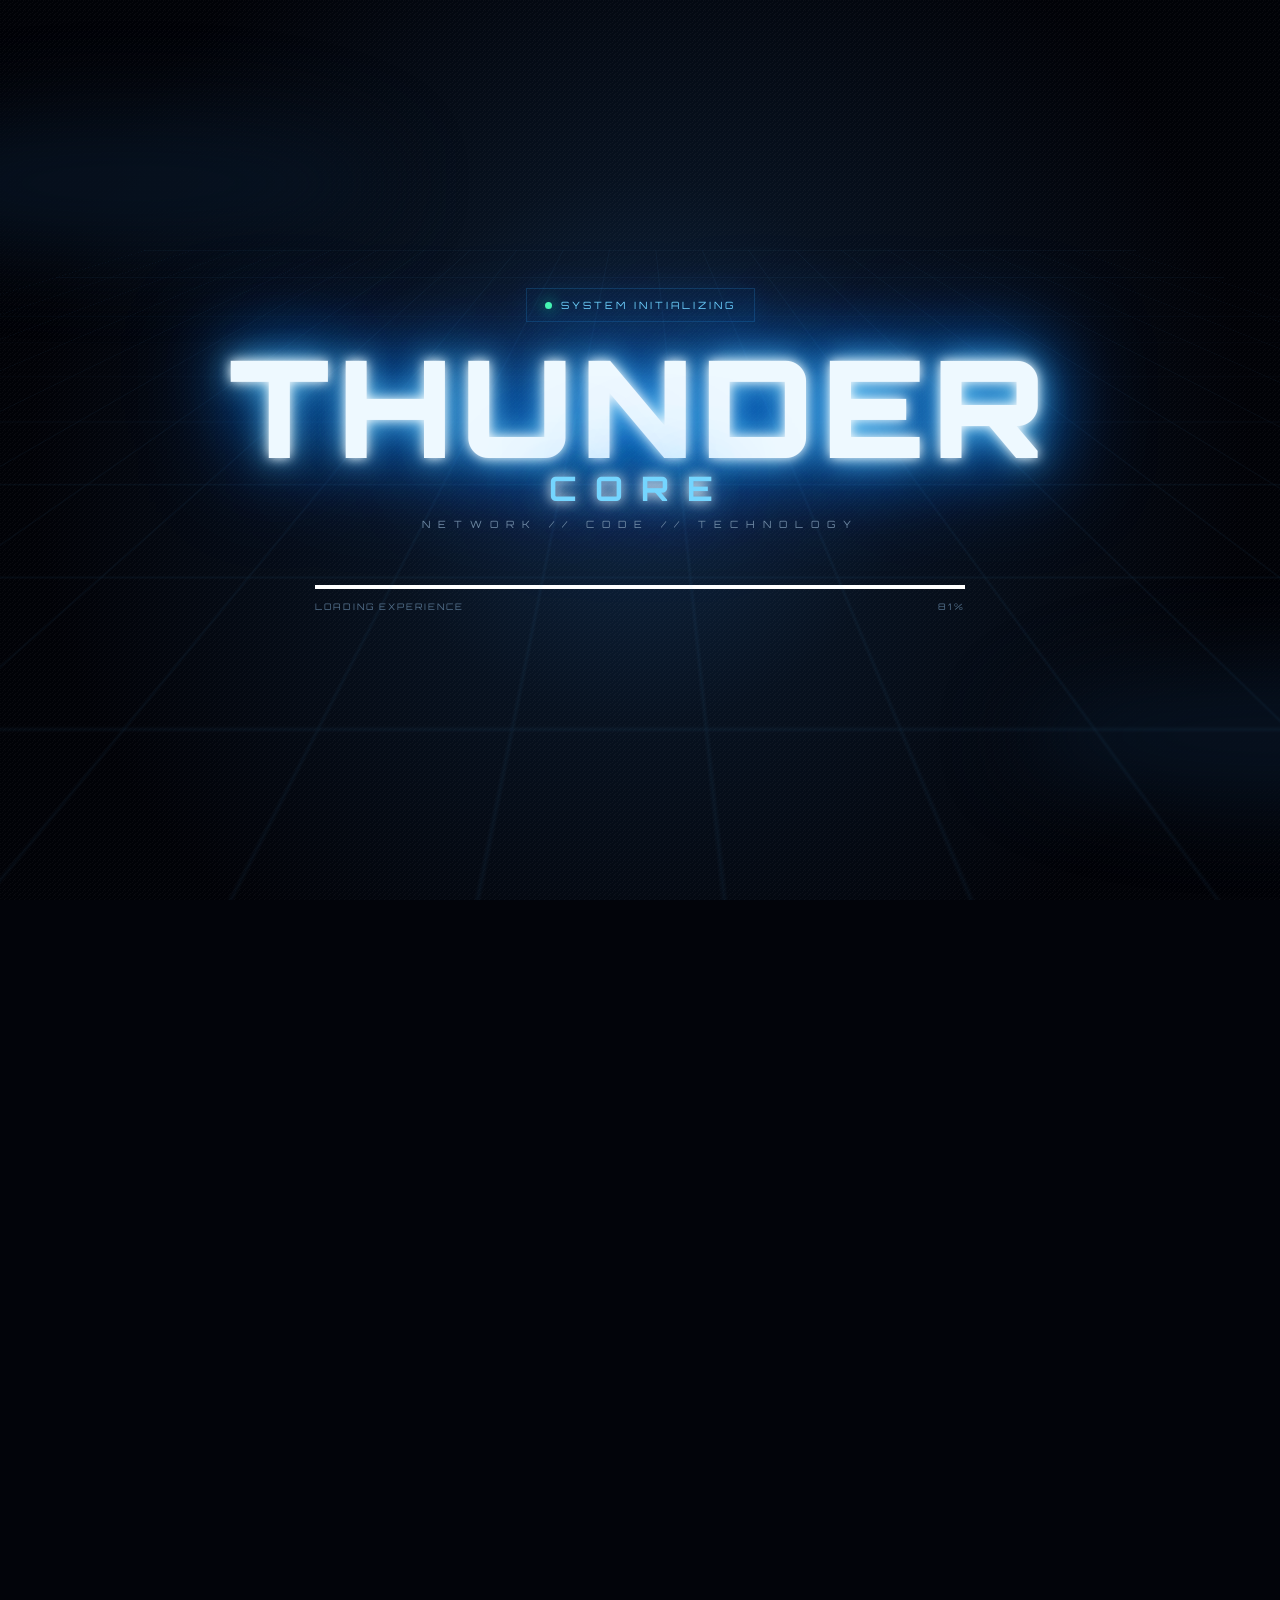
<file: index.html>
<!DOCTYPE html>
<html lang="id">
<head>
    <meta charset="UTF-8">
    <meta name="viewport" content="width=device-width, initial-scale=1.0">
    <title>VIAN // THUNDER</title>

    <link rel="preconnect" href="https://fonts.googleapis.com">
    <link rel="preconnect" href="https://fonts.gstatic.com" crossorigin>

    <link href="https://fonts.googleapis.com/css2?family=Orbitron:wght@400;500;600;700;800;900&family=Space+Grotesk:wght@400;500;600;700&display=swap" rel="stylesheet">

    <link rel="stylesheet" href="style.css">
</head>

<body>

<!-- =====================================================
     INTRO
===================================================== -->

<div class="intro" id="intro">

    <div class="noise"></div>

    <div class="storm-cloud cloud-a"></div>
    <div class="storm-cloud cloud-b"></div>

    <div class="bolt bolt-a"></div>
    <div class="bolt bolt-b"></div>
    <div class="bolt bolt-c"></div>

    <div class="intro-grid"></div>

    <div class="intro-content">

        <div class="system">
            <span class="dot"></span>
            SYSTEM INITIALIZING
        </div>

        <div class="logo-big">
            <span>THUNDER</span>
            <strong>CORE</strong>
        </div>

        <p class="intro-sub">
            NETWORK // CODE // TECHNOLOGY
        </p>

        <div class="loader">
            <div class="loader-fill"></div>
        </div>

        <div class="loader-row">
            <span>LOADING EXPERIENCE</span>
            <span id="percent">00%</span>
        </div>

    </div>

</div>


<!-- =====================================================
     SITE
===================================================== -->

<div class="site" id="site">

    <div class="cursor-glow"></div>
    <div class="particles" id="particles"></div>

    <div class="scanlines"></div>


    <!-- NAVBAR -->

    <header class="nav">

        <a href="#home" class="brand">
            <span class="brand-bolt">ϟ</span>
            VIAN
        </a>

        <nav>
            <a href="#home" class="active">HOME</a>
            <a href="#about">ABOUT</a>
            <a href="#skills">SKILLS</a>
            <a href="#projects">PROJECTS</a>
            <a href="#contact">CONTACT</a>
        </nav>

        <div class="online">
            <i></i>
            ONLINE
        </div>

    </header>


    <!-- =================================================
         HERO
    ================================================== -->

    <main>

        <section class="hero" id="home">

            <div class="hero-content reveal">

                <div class="hero-label">
                    <span>01</span>
                    DIGITAL IDENTITY
                </div>

                <p class="mini-title">
                    HELLO, I'M
                </p>

                <h1>
                    VIAN
                    <span>HALAWA</span>
                </h1>

                <div class="typing">
                    <span id="typing"></span><span class="cursor">_</span>
                </div>

                <p class="hero-text">
                    Pelajar TKJ yang suka membangun sesuatu dari
                    <b>kode, jaringan, dan teknologi.</b>
                    Fokus pada programming, MikroTik, networking,
                    dan web development.
                </p>

                <div class="hero-buttons">

                    <a href="#projects" class="btn btn-main">
                        VIEW PROJECTS
                        <span>↗</span>
                    </a>

                    <a href="#contact" class="btn btn-outline">
                        CONTACT
                        <span>⚡</span>
                    </a>

                </div>

                <div class="hero-stats">

                    <div>
                        <strong>03+</strong>
                        <span>PROJECTS</span>
                    </div>

                    <div>
                        <strong>04+</strong>
                        <span>CORE SKILLS</span>
                    </div>

                    <div>
                        <strong>∞</strong>
                        <span>LEARNING</span>
                    </div>

                </div>

            </div>


            <!-- HOLOGRAM -->

            <div class="hero-visual reveal">

                <div class="energy-field">

                    <div class="ring ring-1"></div>
                    <div class="ring ring-2"></div>
                    <div class="ring ring-3"></div>

                    <div class="core">

                        <div class="core-light"></div>

                        <div class="thunder">
                            ϟ
                        </div>

                    </div>

                    <div class="orbit-dot dot-1"></div>
                    <div class="orbit-dot dot-2"></div>
                    <div class="orbit-dot dot-3"></div>

                </div>

                <div class="hud hud-top">
                    <span>POWER</span>
                    <b>98%</b>
                </div>

                <div class="hud hud-bottom">
                    <span>STATUS</span>
                    <b>ACTIVE</b>
                </div>

            </div>


            <div class="scroll">
                <span></span>
                SCROLL TO EXPLORE
            </div>

        </section>


        <!-- =================================================
             ABOUT
        ================================================== -->

        <section class="section" id="about">

            <div class="section-title reveal">

                <div class="section-number">02 / ABOUT</div>

                <h2>
                    THE MIND
                    <span>BEHIND THE CODE</span>
                </h2>

                <div class="section-line"></div>

            </div>


            <div class="about-grid reveal">

                <div class="about-main glass">

                    <div class="corner"></div>

                    <div class="terminal-title">
                        <span>●</span>
                        <span>●</span>
                        <span>●</span>
                        ABOUT_SYSTEM.exe
                    </div>

                    <div class="terminal-body">

<pre><span class="blue">user</span>@vian:~$ whoami

Vian Halawa

<span class="blue">user</span>@vian:~$ mission

Build. Learn. Experiment.

<span class="blue">user</span>@vian:~$ interests

&gt; Programming
&gt; Networking
&gt; MikroTik
&gt; Web Development

<span class="blue">user</span>@vian:~$ status

<span class="green">READY TO BUILD.</span></pre>

                    </div>

                </div>


                <div class="about-side">

                    <div class="mini-card glass reveal">
                        <span class="mini-icon">ϟ</span>
                        <div>
                            <b>CREATIVE</b>
                            <p>Membuat project dengan pendekatan visual dan interaktif.</p>
                        </div>
                    </div>

                    <div class="mini-card glass reveal">
                        <span class="mini-icon">⌘</span>
                        <div>
                            <b>TECHNICAL</b>
                            <p>Senang membongkar sistem dan memahami bagaimana teknologi bekerja.</p>
                        </div>
                    </div>

                    <div class="mini-card glass reveal">
                        <span class="mini-icon">◈</span>
                        <div>
                            <b>CURIOUS</b>
                            <p>Terus mencoba tools, framework, dan teknologi baru.</p>
                        </div>
                    </div>

                </div>

            </div>

        </section>


        <!-- =================================================
             SKILLS
        ================================================== -->

        <section class="section" id="skills">

            <div class="section-title reveal">

                <div class="section-number">03 / SKILLS</div>

                <h2>
                    MY
                    <span>ARSENAL</span>
                </h2>

                <div class="section-line"></div>

            </div>


            <div class="skills-grid">

                <div class="skill glass reveal">

                    <div class="skill-number">01</div>

                    <div class="skill-icon">&lt;/&gt;</div>

                    <h3>PYTHON</h3>

                    <p>
                        Scripting, automation, tools,
                        logic dan berbagai eksperimen Python.
                    </p>

                    <div class="progress">
                        <span style="--width: 87%"></span>
                    </div>

                    <small>87%</small>

                </div>


                <div class="skill glass reveal">

                    <div class="skill-number">02</div>

                    <div class="skill-icon">◇</div>

                    <h3>WEB</h3>

                    <p>
                        HTML, CSS dan JavaScript untuk
                        membangun website modern.
                    </p>

                    <div class="progress">
                        <span style="--width: 83%"></span>
                    </div>

                    <small>83%</small>

                </div>


                <div class="skill glass reveal">

                    <div class="skill-number">03</div>

                    <div class="skill-icon">⌁</div>

                    <h3>MIKROTIK</h3>

                    <p>
                        DHCP, NAT, firewall, routing,
                        bandwidth dan RouterOS.
                    </p>

                    <div class="progress">
                        <span style="--width: 86%"></span>
                    </div>

                    <small>86%</small>

                </div>


                <div class="skill glass reveal">

                    <div class="skill-number">04</div>

                    <div class="skill-icon">◉</div>

                    <h3>NETWORKING</h3>

                    <p>
                        IP addressing, LAN, access point,
                        kabel dan troubleshooting.
                    </p>

                    <div class="progress">
                        <span style="--width: 89%"></span>
                    </div>

                    <small>89%</small>

                </div>

            </div>

        </section>


        <!-- =================================================
             PROJECTS
        ================================================== -->

        <section class="section" id="projects">

            <div class="section-title reveal">

                <div class="section-number">04 / PROJECTS</div>

                <h2>
                    SELECTED
                    <span>WORKS</span>
                </h2>

                <div class="section-line"></div>

            </div>


            <div class="projects">

                <article class="project glass reveal">

                    <div class="project-number">
                        01
                    </div>

                    <div class="project-visual python">
                        <div class="visual-text">
                            PY
                        </div>
                    </div>

                    <div class="project-info">

                        <span>PYTHON / SCRIPT</span>

                        <h3>THUNDER TOOLS</h3>

                        <p>
                            Kumpulan tools Python untuk
                            eksperimen dan automation.
                        </p>

                        <a href="#">
                            EXPLORE →
                        </a>

                    </div>

                </article>


                <article class="project glass reveal">

                    <div class="project-number">
                        02
                    </div>

                    <div class="project-visual network">

                        <div class="network-node n1"></div>
                        <div class="network-node n2"></div>
                        <div class="network-node n3"></div>
                        <div class="network-line l1"></div>
                        <div class="network-line l2"></div>

                        <div class="router">
                            MIKROTIK
                        </div>

                    </div>

                    <div class="project-info">

                        <span>NETWORK / ROUTEROS</span>

                        <h3>NETWORK CORE</h3>

                        <p>
                            Eksperimen konfigurasi jaringan,
                            DHCP, NAT dan firewall MikroTik.
                        </p>

                        <a href="#">
                            EXPLORE →
                        </a>

                    </div>

                </article>


                <article class="project glass reveal">

                    <div class="project-number">
                        03
                    </div>

                    <div class="project-visual web">

                        <div class="web-code">
                            <span>&lt;</span>
                            <b>WEB</b>
                            <span>/&gt;</span>
                        </div>

                    </div>

                    <div class="project-info">

                        <span>HTML / CSS / JS</span>

                        <h3>THUNDER PORTFOLIO</h3>

                        <p>
                            Personal portfolio dengan
                            UI futuristic dan animasi interaktif.
                        </p>

                        <a href="#">
                            EXPLORE →
                        </a>

                    </div>

                </article>

            </div>

        </section>


        <!-- =================================================
             CONTACT
        ================================================== -->

        <section class="section contact" id="contact">

            <div class="contact-box glass reveal">

                <div class="contact-light"></div>

                <div class="section-number">
                    05 / CONTACT
                </div>

                <h2>
                    READY TO
                    <span>CONNECT?</span>
                </h2>

                <p>
                    Mari terhubung, berbagi project,
                    dan membangun sesuatu yang keren.
                </p>

                <div class="contacts">

                    <a href="#" class="contact-item">
                        <span>GH</span>
                        GITHUB
                    </a>

                    <a href="#" class="contact-item">
                        <span>IG</span>
                        INSTAGRAM
                    </a>

                    <a href="mailto:emailkamu@gmail.com" class="contact-item">
                        <span>@</span>
                        EMAIL
                    </a>

                </div>

            </div>

        </section>

    </main>


    <!-- FOOTER -->

    <footer>

        <div>
            <span class="footer-bolt">ϟ</span>
            VIAN // THUNDER CORE
        </div>

        <p>
            BUILDING FROM ZERO.
        </p>

        <small>
            © 2026
        </small>

    </footer>

</div>


<script src="script.js"></script>

</body>
</html>
</file>
<file: style.css>
:root {
    --bg: #02040a;
    --panel: rgba(8, 17, 30, 0.65);
    --blue: #23a7ff;
    --cyan: #7bdbff;
    --white: #eef9ff;
    --muted: #687a91;
    --line: rgba(70, 170, 255, 0.18);
}

* {
    margin: 0;
    padding: 0;
    box-sizing: border-box;
}

html {
    scroll-behavior: smooth;
}

body {
    background: var(--bg);
    color: var(--white);
    font-family: "Space Grotesk", sans-serif;
    overflow-x: hidden;
}

a {
    color: inherit;
    text-decoration: none;
}


/* ====================================
   INTRO
==================================== */

.intro {
    position: fixed;
    inset: 0;
    z-index: 99999;

    display: grid;
    place-items: center;

    overflow: hidden;

    background:
        radial-gradient(circle at center,
        #102a48 0%,
        #07111f 35%,
        #010207 78%);

    transition:
        opacity 1s ease,
        visibility 1s ease;
}

.intro.hidden {
    opacity: 0;
    visibility: hidden;
}

.intro-grid {
    position: absolute;
    inset: 0;

    opacity: .18;

    background-image:
        linear-gradient(rgba(67,178,255,.25) 1px, transparent 1px),
        linear-gradient(90deg, rgba(67,178,255,.25) 1px, transparent 1px);

    background-size: 60px 60px;

    transform: perspective(500px) rotateX(55deg) scale(1.8);

    animation: gridIntro 5s linear infinite;
}

.noise {
    position: absolute;
    inset: 0;

    pointer-events: none;

    opacity: .07;

    background-image:
        repeating-radial-gradient(
            circle at 0 0,
            #fff 0,
            transparent 1px,
            transparent 3px
        );

    background-size: 5px 5px;
}


/* CLOUDS */

.storm-cloud {
    position: absolute;

    width: 520px;
    height: 150px;

    border-radius: 50%;

    background: #071322;

    filter: blur(40px);

    opacity: .85;
}

.cloud-a {
    top: 12%;
    left: -10%;

    animation: cloudA 10s linear infinite;
}

.cloud-b {
    bottom: 10%;
    right: -20%;

    animation: cloudB 12s linear infinite;
}


/* LIGHTNING */

.bolt {
    position: absolute;

    width: 5px;
    height: 190px;

    background: white;

    opacity: 0;

    filter:
        drop-shadow(0 0 8px white)
        drop-shadow(0 0 25px #4dc7ff)
        drop-shadow(0 0 65px #0088ff);

    clip-path: polygon(
        60% 0,
        0 48%,
        40% 48%,
        15% 100%,
        100% 38%,
        60% 38%
    );

    animation: lightning 4.5s infinite;
}

.bolt-a {
    top: 5%;
    left: 19%;
}

.bolt-b {
    top: 8%;
    right: 22%;
    animation-delay: 1.7s;
}

.bolt-c {
    top: 20%;
    left: 52%;
    animation-delay: 3s;
}

.intro-content {
    position: relative;
    z-index: 10;

    width: min(850px, 90%);

    text-align: center;
}

.system {
    display: inline-flex;
    align-items: center;
    gap: 9px;

    padding: 10px 18px;

    border: 1px solid var(--line);

    color: var(--cyan);

    font-family: "Orbitron", sans-serif;
    font-size: 10px;

    letter-spacing: 3px;

    background: rgba(0, 90, 160, .08);

    box-shadow:
        0 0 30px rgba(0,150,255,.1);
}

.dot {
    width: 7px;
    height: 7px;

    border-radius: 50%;

    background: #4dffae;

    box-shadow: 0 0 15px #4dffae;

    animation: pulse 1s infinite;
}

.logo-big {
    margin: 30px 0 15px;

    font-family: "Orbitron", sans-serif;

    font-size: clamp(55px, 11vw, 135px);

    font-weight: 900;

    line-height: .82;

    letter-spacing: 8px;

    text-shadow:
        0 0 12px #fff,
        0 0 30px #6bd2ff,
        0 0 70px #008cff,
        0 0 110px #006aff;

    animation: logoPulse 2s ease-in-out infinite alternate;
}

.logo-big strong {
    display: block;

    margin-top: 12px;

    font-size: .25em;

    letter-spacing: 18px;

    color: #74d5ff;
}

.intro-sub {
    color: #6f8aa5;

    font-family: "Orbitron", sans-serif;

    font-size: 10px;

    letter-spacing: 8px;
}

.loader {
    width: min(650px, 90%);

    height: 4px;

    margin: 55px auto 12px;

    overflow: hidden;

    background: rgba(255,255,255,.08);
}

.loader-fill {
    height: 100%;
    width: 0;

    background: #fff;

    box-shadow:
        0 0 10px white,
        0 0 25px #19a9ff,
        0 0 55px #0077ff;

    animation: loading 3.8s forwards;
}

.loader-row {
    display: flex;
    justify-content: space-between;

    width: min(650px, 90%);

    margin: auto;

    font-family: "Orbitron", sans-serif;
    font-size: 9px;

    letter-spacing: 2px;

    color: #54718c;
}


/* ====================================
   SITE
==================================== */

.site {
    position: relative;

    min-height: 100vh;

    opacity: 0;

    transition: opacity 1.2s ease;

    background:
        radial-gradient(
            circle at 50% -10%,
            rgba(0,135,255,.18),
            transparent 35%
        ),
        var(--bg);
}

.site.show {
    opacity: 1;
}

.scanlines {
    position: fixed;
    inset: 0;

    pointer-events: none;
    z-index: 1000;

    opacity: .05;

    background:
        repeating-linear-gradient(
            0deg,
            transparent 0px,
            transparent 3px,
            #fff 4px
        );
}

.cursor-glow {
    position: fixed;

    width: 350px;
    height: 350px;

    border-radius: 50%;

    pointer-events: none;
    z-index: 500;

    transform: translate(-50%, -50%);

    background:
        radial-gradient(
            circle,
            rgba(0,150,255,.1),
            transparent 65%
        );
}


/* PARTICLES */

.particle {
    position: fixed;

    width: 2px;
    height: 2px;

    border-radius: 50%;

    background: white;

    box-shadow:
        0 0 7px #35b6ff,
        0 0 15px #008cff;

    pointer-events: none;
}

@keyframes particleUp {
    from {
        transform: translateY(105vh);
        opacity: 0;
    }

    15% {
        opacity: 1;
    }

    85% {
        opacity: 1;
    }

    to {
        transform: translateY(-10vh);
        opacity: 0;
    }
}


/* ====================================
   NAV
==================================== */

.nav {
    position: fixed;
    top: 0;
    left: 0;

    width: 100%;

    padding: 22px 6%;

    z-index: 900;

    display: flex;
    align-items: center;
    justify-content: space-between;

    border-bottom: 1px solid rgba(70,170,255,.09);

    background: rgba(2,4,10,.65);

    backdrop-filter: blur(18px);
}

.brand {
    font-family: "Orbitron", sans-serif;

    font-size: 19px;

    font-weight: 800;

    letter-spacing: 4px;
}

.brand-bolt {
    color: var(--cyan);

    font-size: 28px;

    text-shadow:
        0 0 10px #fff,
        0 0 25px var(--blue),
        0 0 50px #006eff;
}

.nav nav {
    display: flex;
    gap: 34px;
}

.nav nav a {
    position: relative;

    color: #71869f;

    font-family: "Orbitron", sans-serif;

    font-size: 10px;

    letter-spacing: 2px;

    transition: .3s;
}

.nav nav a:hover,
.nav nav a.active {
    color: white;
}

.nav nav a::after {
    content: "";

    position: absolute;

    left: 50%;
    bottom: -10px;

    width: 0;
    height: 2px;

    transform: translateX(-50%);

    background: var(--blue);

    box-shadow: 0 0 15px #008cff;

    transition: .3s;
}

.nav nav a:hover::after,
.nav nav a.active::after {
    width: 100%;
}

.online {
    display: flex;
    align-items: center;
    gap: 8px;

    color: #59d9a2;

    font-family: "Orbitron", sans-serif;

    font-size: 9px;

    letter-spacing: 2px;
}

.online i {
    width: 7px;
    height: 7px;

    border-radius: 50%;

    background: #4effa7;

    box-shadow: 0 0 12px #4effa7;

    animation: pulse 1s infinite;
}


/* ====================================
   HERO
==================================== */

.hero {
    min-height: 100vh;

    padding: 150px 7% 100px;

    display: grid;
    grid-template-columns: 1.1fr .9fr;

    align-items: center;

    position: relative;

    overflow: hidden;
}

.hero::before {
    content: "";

    position: absolute;

    width: 800px;
    height: 800px;

    right: -400px;
    top: 10%;

    border-radius: 50%;

    background:
        radial-gradient(
            circle,
            rgba(0,142,255,.14),
            transparent 65%
        );

    filter: blur(30px);
}

.hero-content {
    position: relative;
    z-index: 5;
}

.hero-label {
    display: flex;
    align-items: center;
    gap: 12px;

    color: #5f7892;

    font-family: "Orbitron", sans-serif;

    font-size: 10px;

    letter-spacing: 3px;

    margin-bottom: 32px;
}

.hero-label span {
    color: var(--blue);
}

.mini-title {
    color: #7c95ad;

    font-family: "Orbitron", sans-serif;

    font-size: 13px;

    letter-spacing: 7px;
}

.hero h1 {
    margin-top: 10px;

    font-family: "Orbitron", sans-serif;

    font-size: clamp(65px, 9vw, 140px);

    line-height: .82;

    letter-spacing: 6px;

    font-weight: 900;

    text-shadow:
        0 0 12px white,
        0 0 32px #4fc6ff,
        0 0 70px #007cff;
}

.hero h1 span {
    display: block;

    color: transparent;

    -webkit-text-stroke: 2px #52c7ff;

    text-shadow:
        0 0 20px #007dff;
}

.typing {
    margin-top: 28px;

    min-height: 25px;

    color: #61c9ff;

    font-family: "Orbitron", sans-serif;

    font-size: 13px;

    letter-spacing: 4px;
}

.cursor {
    animation: blink .7s infinite;
}

.hero-text {
    max-width: 650px;

    margin-top: 25px;

    color: #71849c;

    line-height: 1.9;

    font-size: 15px;
}

.hero-text b {
    color: #bce8ff;
}

.hero-buttons {
    display: flex;
    gap: 13px;

    margin-top: 38px;
}

.btn {
    position: relative;

    padding: 15px 24px;

    font-family: "Orbitron", sans-serif;

    font-size: 10px;

    letter-spacing: 2px;

    border: 1px solid var(--line);

    overflow: hidden;

    transition: .35s;
}

.btn span {
    margin-left: 12px;
}

.btn-main {
    background:
        linear-gradient(
            100deg,
            #006ad4,
            #12aeff
        );

    box-shadow:
        0 0 25px rgba(0,136,255,.28);
}

.btn-main:hover {
    transform: translateY(-6px);

    box-shadow:
        0 0 30px #008cff,
        0 0 70px rgba(0,110,255,.35);
}

.btn-outline {
    color: #77cfff;

    background: rgba(0,120,255,.04);
}

.btn-outline:hover {
    transform: translateY(-6px);

    background: rgba(0,120,255,.12);

    box-shadow:
        0 0 25px rgba(0,145,255,.25);
}

.hero-stats {
    display: flex;

    gap: 50px;

    margin-top: 65px;
}

.hero-stats div {
    display: flex;
    flex-direction: column;
    gap: 5px;
}

.hero-stats strong {
    font-family: "Orbitron", sans-serif;

    font-size: 25px;

    color: white;

    text-shadow:
        0 0 20px #008cff;
}

.hero-stats span {
    font-family: "Orbitron", sans-serif;

    color: #50657d;

    font-size: 8px;

    letter-spacing: 2px;
}


/* ====================================
   HOLOGRAM
==================================== */

.hero-visual {
    position: relative;

    min-height: 600px;

    display: grid;
    place-items: center;
}

.energy-field {
    position: relative;

    width: 500px;
    height: 500px;

    display: grid;
    place-items: center;

    transform-style: preserve-3d;

    animation: floating 5s ease-in-out infinite;
}

.ring {
    position: absolute;

    border-radius: 50%;

    border: 1px solid rgba(60,186,255,.3);

    box-shadow:
        0 0 18px rgba(0,139,255,.16);
}

.ring-1 {
    width: 280px;
    height: 280px;

    animation: spin 8s linear infinite;
}

.ring-2 {
    width: 370px;
    height: 370px;

    border-left-color: #2baaff;
    border-right-color: transparent;

    animation: spinReverse 12s linear infinite;
}

.ring-3 {
    width: 460px;
    height: 460px;

    border-top-color: #49c7ff;
    border-bottom-color: transparent;

    animation: spin 18s linear infinite;
}

.core {
    width: 190px;
    height: 190px;

    position: relative;

    display: grid;
    place-items: center;

    border-radius: 50%;

    background:
        radial-gradient(
            circle,
            #37baff 0%,
            #0870cc 17%,
            #032244 48%,
            #010812 73%
        );

    border: 1px solid white;

    box-shadow:
        0 0 20px white,
        0 0 45px #18aaff,
        0 0 90px #006dff,
        inset 0 0 60px rgba(0,195,255,.65);
}

.core-light {
    position: absolute;

    inset: -15px;

    border-radius: 50%;

    border: 1px solid rgba(135,225,255,.35);

    animation: pulseRing 1.7s infinite;
}

.thunder {
    position: relative;

    z-index: 2;

    font-size: 90px;

    color: white;

    transform: rotate(8deg);

    text-shadow:
        0 0 5px white,
        0 0 20px white,
        0 0 40px #00aeff,
        0 0 80px #0070ff;
}

.orbit-dot {
    position: absolute;

    width: 8px;
    height: 8px;

    border-radius: 50%;

    background: white;

    box-shadow:
        0 0 10px white,
        0 0 25px #009cff;
}

.dot-1 {
    top: 8%;
    left: 43%;
}

.dot-2 {
    bottom: 18%;
    right: 9%;
}

.dot-3 {
    left: 8%;
    top: 53%;
}

.hud {
    position: absolute;

    padding: 12px 17px;

    border-left: 2px solid var(--blue);

    background: rgba(0,35,65,.28);

    backdrop-filter: blur(10px);

    display: flex;
    flex-direction: column;
    gap: 4px;

    font-family: "Orbitron", sans-serif;

    font-size: 8px;

    letter-spacing: 2px;

    color: #4c6a84;
}

.hud b {
    color: #9edfff;

    font-size: 11px;
}

.hud-top {
    top: 80px;
    right: 30px;
}

.hud-bottom {
    bottom: 90px;
    left: 25px;
}

.scroll {
    position: absolute;

    left: 50%;
    bottom: 32px;

    transform: translateX(-50%);

    display: flex;
    flex-direction: column;
    align-items: center;
    gap: 13px;

    color: #4c627a;

    font-family: "Orbitron", sans-serif;

    font-size: 8px;

    letter-spacing: 3px;
}

.scroll span {
    width: 1px;
    height: 55px;

    background: #38b8ff;

    box-shadow: 0 0 15px #008cff;

    animation: scrollLine 1.6s infinite;
}


/* ====================================
   SECTIONS
==================================== */

.section {
    max-width: 1350px;

    padding: 130px 7%;

    margin: auto;
}

.section-title {
    margin-bottom: 60px;
}

.section-number {
    color: #45baff;

    font-family: "Orbitron", sans-serif;

    font-size: 10px;

    letter-spacing: 4px;

    margin-bottom: 18px;
}

.section-title h2 {
    max-width: 800px;

    font-family: "Orbitron", sans-serif;

    font-size: clamp(40px, 6vw, 78px);

    line-height: .95;

    letter-spacing: 3px;
}

.section-title h2 span {
    display: block;

    color: transparent;

    -webkit-text-stroke: 1px #58caff;

    text-shadow: 0 0 30px rgba(0,137,255,.5);
}

.section-line {
    width: 100px;
    height: 3px;

    margin-top: 25px;

    background: #1ba6ff;

    box-shadow:
        0 0 20px #008cff,
        0 0 40px #006aff;
}

.glass {
    background:
        linear-gradient(
            145deg,
            rgba(13,33,53,.66),
            rgba(2,8,17,.72)
        );

    border: 1px solid var(--line);

    box-shadow:
        inset 0 0 40px rgba(0,120,255,.025);

    backdrop-filter: blur(15px);
}


/* ====================================
   ABOUT
==================================== */

.about-grid {
    display: grid;

    grid-template-columns: 1.5fr .8fr;

    gap: 25px;
}

.about-main {
    position: relative;

    min-height: 440px;

    overflow: hidden;
}

.corner {
    position: absolute;

    width: 80px;
    height: 80px;

    top: 0;
    right: 0;

    border-top: 1px solid #42baff;
    border-right: 1px solid #42baff;

    box-shadow:
        0 0 20px rgba(0,150,255,.3);
}

.terminal-title {
    padding: 18px 22px;

    border-bottom: 1px solid var(--line);

    color: #53718b;

    font-family: "Orbitron", sans-serif;

    font-size: 9px;

    letter-spacing: 2px;
}

.terminal-title span {
    color: #45c0ff;

    margin-right: 5px;
}

.terminal-body {
    padding: 30px;
}

pre {
    font-family: "Space Grotesk", monospace;

    font-size: 15px;

    line-height: 2;

    color: #7188a1;

    white-space: pre-wrap;
}

.blue {
    color: #38b4ff;
}

.green {
    color: #5affa8;
    text-shadow: 0 0 10px rgba(0,255,150,.4);
}

.about-side {
    display: flex;
    flex-direction: column;
    gap: 16px;
}

.mini-card {
    flex: 1;

    padding: 25px;

    display: flex;
    gap: 20px;

    align-items: flex-start;

    transition: .35s;
}

.mini-card:hover {
    transform: translateX(8px);

    border-color: #229fff;

    box-shadow:
        0 0 35px rgba(0,132,255,.12);
}

.mini-icon {
    color: #63cfff;

    font-size: 28px;

    text-shadow:
        0 0 20px #008cff;
}

.mini-card b {
    font-family: "Orbitron", sans-serif;

    font-size: 13px;
}

.mini-card p {
    color: #667d96;

    line-height: 1.7;

    font-size: 12px;

    margin-top: 8px;
}


/* ====================================
   SKILLS
==================================== */

.skills-grid {
    display: grid;

    grid-template-columns: repeat(4, 1fr);

    gap: 18px;
}

.skill {
    min-height: 340px;

    padding: 30px;

    position: relative;

    overflow: hidden;

    transition: .4s;
}

.skill::after {
    content: "";

    position: absolute;

    width: 150px;
    height: 150px;

    right: -80px;
    bottom: -80px;

    border-radius: 50%;

    background: #009dff;

    filter: blur(70px);

    opacity: .1;
}

.skill:hover {
    transform: translateY(-12px);

    border-color: #229fff;

    box-shadow:
        0 20px 50px rgba(0,115,255,.15);
}

.skill-number {
    color: #415b75;

    font-family: "Orbitron", sans-serif;

    font-size: 9px;

    letter-spacing: 2px;
}

.skill-icon {
    margin-top: 25px;

    font-size: 43px;

    color: #61ccff;

    text-shadow:
        0 0 15px #0099ff,
        0 0 30px #0070ff;
}

.skill h3 {
    margin-top: 20px;

    font-family: "Orbitron", sans-serif;

    font-size: 18px;

    letter-spacing: 2px;
}

.skill p {
    color: #677e97;

    font-size: 12px;

    line-height: 1.8;

    margin-top: 13px;
}

.progress {
    position: absolute;

    left: 30px;
    right: 30px;
    bottom: 45px;

    height: 3px;

    background: rgba(255,255,255,.08);
}

.progress span {
    display: block;

    width: var(--width);
    height: 100%;

    background: linear-gradient(
        90deg,
        #006cff,
        #68d8ff
    );

    box-shadow:
        0 0 15px #009cff;
}

.skill small {
    position: absolute;

    right: 30px;
    bottom: 24px;

    color: #5ec9ff;

    font-family: "Orbitron", sans-serif;

    font-size: 9px;
}


/* ====================================
   PROJECTS
==================================== */

.projects {
    display: grid;

    grid-template-columns: repeat(3, 1fr);

    gap: 20px;
}

.project {
    overflow: hidden;

    position: relative;

    transition: .4s;
}

.project:hover {
    transform: translateY(-10px);

    border-color: #27a9ff;

    box-shadow:
        0 25px 60px rgba(0,113,255,.18);
}

.project-number {
    position: absolute;

    z-index: 5;

    top: 18px;
    right: 20px;

    font-family: "Orbitron", sans-serif;

    font-size: 9px;

    color: #6abfff;
}

.project-visual {
    height: 280px;

    position: relative;

    display: grid;
    place-items: center;

    overflow: hidden;

    border-bottom: 1px solid var(--line);
}

.python {
    background:
        radial-gradient(
            circle at center,
            #123f68,
            #030913 68%
        );
}

.network {
    background:
        radial-gradient(
            circle at center,
            #0b385e,
            #020812 70%
        );
}

.web {
    background:
        radial-gradient(
            circle at center,
            #084b73,
            #010812 70%
        );
}

.visual-text {
    font-family: "Orbitron", sans-serif;

    font-size: 100px;

    color: transparent;

    -webkit-text-stroke: 2px #59c9ff;

    text-shadow:
        0 0 25px #008cff;

    animation: floating 4s ease-in-out infinite;
}

.network-node {
    position: absolute;

    width: 10px;
    height: 10px;

    border-radius: 50%;

    background: white;

    box-shadow:
        0 0 10px white,
        0 0 25px #008cff;
}

.n1 {
    top: 25%;
    left: 20%;
}

.n2 {
    top: 55%;
    right: 20%;
}

.n3 {
    bottom: 18%;
    left: 37%;
}

.network-line {
    position: absolute;

    height: 1px;

    background: #38b4ff;

    box-shadow: 0 0 10px #008cff;

    transform-origin: left;
}

.l1 {
    width: 180px;
    top: 33%;
    left: 21%;

    transform: rotate(23deg);
}

.l2 {
    width: 150px;
    top: 58%;
    left: 38%;

    transform: rotate(-12deg);
}

.router {
    padding: 20px 28px;

    border: 1px solid #45bcff;

    background: rgba(0,90,150,.15);

    box-shadow:
        0 0 30px rgba(0,150,255,.2);

    font-family: "Orbitron", sans-serif;

    font-size: 12px;

    letter-spacing: 2px;

    color: #7bd5ff;
}

.web-code {
    display: flex;

    gap: 17px;

    align-items: center;

    font-family: "Orbitron", sans-serif;

    font-size: 55px;

    color: #6ed2ff;

    text-shadow:
        0 0 25px #008cff;
}

.web-code span {
    color: white;
}

.project-info {
    padding: 28px;
}

.project-info > span {
    color: #4fbfff;

    font-family: "Orbitron", sans-serif;

    font-size: 8px;

    letter-spacing: 3px;
}

.project-info h3 {
    margin-top: 12px;

    font-family: "Orbitron", sans-serif;

    font-size: 19px;
}

.project-info p {
    color: #657c95;

    font-size: 12px;

    line-height: 1.7;

    margin-top: 10px;
}

.project-info a {
    display: inline-block;

    margin-top: 24px;

    color: #67caff;

    font-family: "Orbitron", sans-serif;

    font-size: 9px;

    letter-spacing: 2px;
}


/* ====================================
   CONTACT
==================================== */

.contact {
    padding-top: 170px;
    padding-bottom: 170px;
}

.contact-box {
    position: relative;

    overflow: hidden;

    padding: 100px 30px;

    text-align: center;
}

.contact-light {
    position: absolute;

    width: 500px;
    height: 500px;

    left: 50%;
    top: 50%;

    transform: translate(-50%, -50%);

    border-radius: 50%;

    background:
        radial-gradient(
            circle,
            rgba(0,147,255,.18),
            transparent 65%
        );

    pointer-events: none;
}

.contact-box h2 {
    position: relative;

    font-family: "Orbitron", sans-serif;

    font-size: clamp(45px, 7vw, 90px);

    line-height: .9;

    letter-spacing: 4px;
}

.contact-box h2 span {
    display: block;

    color: transparent;

    -webkit-text-stroke: 1px #5bcaff;
}

.contact-box > p {
    position: relative;

    max-width: 600px;

    margin: 28px auto;

    color: #70859c;

    line-height: 1.8;
}

.contacts {
    position: relative;

    margin-top: 40px;

    display: flex;

    gap: 12px;

    justify-content: center;

    flex-wrap: wrap;
}

.contact-item {
    display: flex;
    align-items: center;
    gap: 12px;

    padding: 15px 22px;

    border: 1px solid var(--line);

    color: #7bcfff;

    font-family: "Orbitron", sans-serif;

    font-size: 9px;

    letter-spacing: 2px;

    transition: .3s;
}

.contact-item span {
    color: white;
}

.contact-item:hover {
    transform: translateY(-5px);

    border-color: #31aaff;

    background: rgba(0,130,220,.1);

    box-shadow:
        0 0 25px rgba(0,150,255,.2);
}


/* ====================================
   FOOTER
==================================== */

footer {
    padding: 35px 7%;

    display: flex;
    justify-content: space-between;
    align-items: center;

    border-top: 1px solid var(--line);

    color: #465d75;

    font-family: "Orbitron", sans-serif;

    font-size: 8px;

    letter-spacing: 2px;
}

.footer-bolt {
    color: #63cfff;

    font-size: 20px;

    text-shadow: 0 0 15px #009cff;
}


/* ====================================
   REVEAL
==================================== */

.reveal {
    opacity: 0;

    transform: translateY(60px);

    transition:
        opacity .9s ease,
        transform .9s ease;
}

.reveal.visible {
    opacity: 1;

    transform: translateY(0);
}


/* ====================================
   ANIMATIONS
==================================== */

@keyframes loading {
    from {
        width: 0;
    }

    to {
        width: 100%;
    }
}

@keyframes pulse {
    50% {
        transform: scale(1.7);
        opacity: .45;
    }
}

@keyframes blink {
    50% {
        opacity: 0;
    }
}

@keyframes lightning {
    0%, 88%, 100% {
        opacity: 0;
    }

    90% {
        opacity: 1;
    }

    91% {
        opacity: 0;
    }

    92% {
        opacity: 1;
    }

    94% {
        opacity: 0;
    }
}

@keyframes cloudA {
    from {
        transform: translateX(-20%);
    }

    to {
        transform: translateX(150%);
    }
}

@keyframes cloudB {
    from {
        transform: translateX(20%);
    }

    to {
        transform: translateX(-150%);
    }
}

@keyframes logoPulse {
    from {
        transform: scale(1);
    }

    to {
        transform: scale(1.025);
    }
}

@keyframes gridIntro {
    from {
        background-position: 0 0;
    }

    to {
        background-position: 0 60px;
    }
}

@keyframes floating {
    0%, 100% {
        transform: translateY(0);
    }

    50% {
        transform: translateY(-17px);
    }
}

@keyframes spin {
    from {
        transform: rotate(0deg);
    }

    to {
        transform: rotate(360deg);
    }
}

@keyframes spinReverse {
    from {
        transform: rotate(360deg);
    }

    to {
        transform: rotate(0deg);
    }
}

@keyframes pulseRing {
    0% {
        transform: scale(.85);
        opacity: 0;
    }

    50% {
        opacity: 1;
    }

    100% {
        transform: scale(1.2);
        opacity: 0;
    }
}

@keyframes scrollLine {
    0% {
        transform: translateY(-15px);
        opacity: 0;
    }

    50% {
        opacity: 1;
    }

    100% {
        transform: translateY(15px);
        opacity: 0;
    }
}


/* ====================================
   RESPONSIVE
==================================== */

@media (max-width: 1050px) {

    .hero {
        grid-template-columns: 1fr;

        text-align: center;
    }

    .hero-content {
        display: flex;

        flex-direction: column;

        align-items: center;
    }

    .hero-visual {
        min-height: 450px;
    }

    .skills-grid {
        grid-template-columns: repeat(2, 1fr);
    }

    .projects {
        grid-template-columns: 1fr;
    }

    .about-grid {
        grid-template-columns: 1fr;
    }

}

@media (max-width: 700px) {

    .nav nav {
        display: none;
    }

    .online {
        display: none;
    }

    .hero {
        padding-left: 5%;
        padding-right: 5%;
    }

    .hero h1 {
        font-size: 65px;
    }

    .hero-buttons {
        flex-direction: column;
        width: 100%;
    }

    .btn {
        text-align: center;
    }

    .hero-stats {
        gap: 25px;
    }

    .energy-field {
        transform: scale(.65);
    }

    .skills-grid {
        grid-template-columns: 1fr;
    }

    .section {
        padding-left: 5%;
        padding-right: 5%;
    }

    footer {
        flex-direction: column;
        gap: 15px;

        text-align: center;
    }

    .contact-box {
        padding: 70px 18px;
    }
}
</file>
